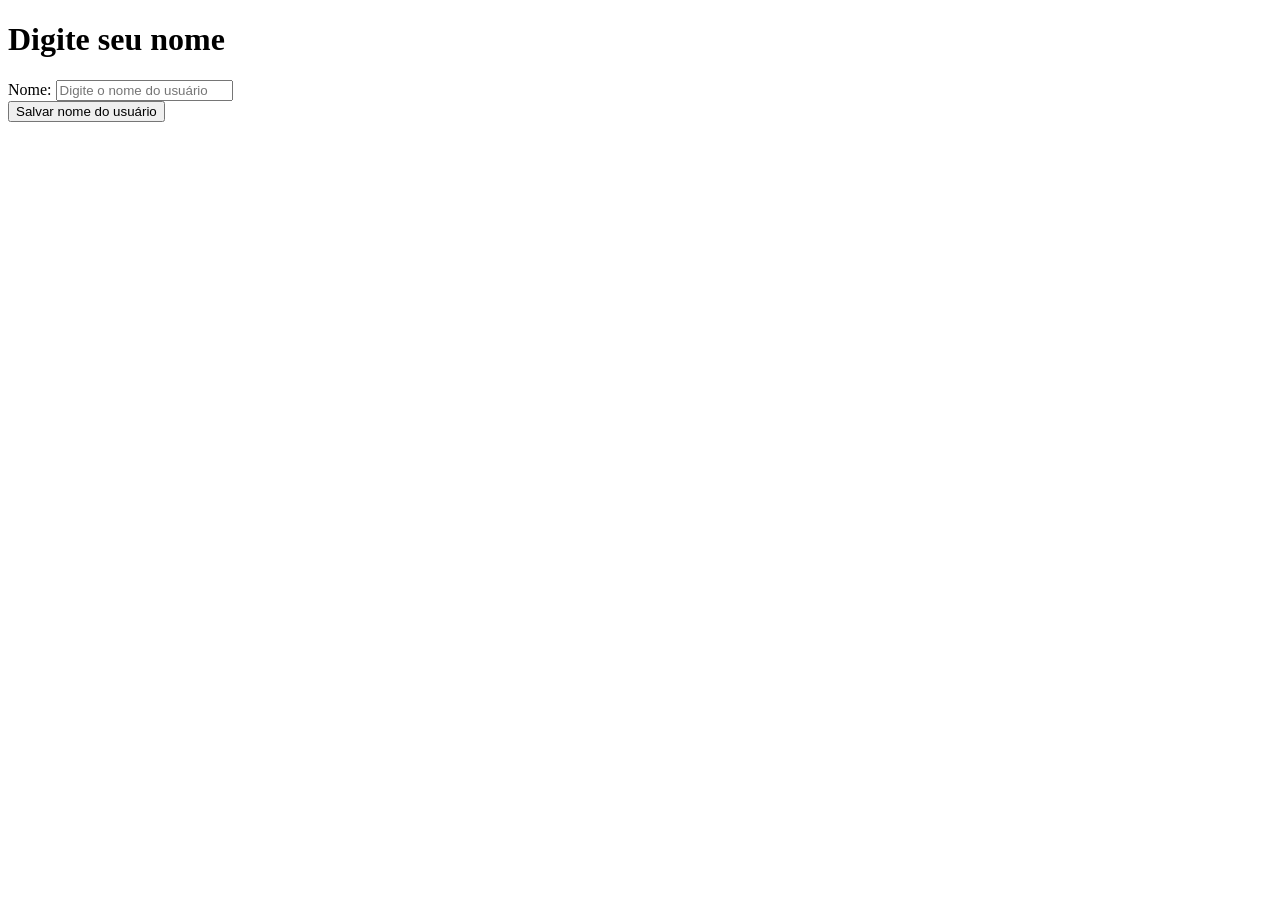
<file: questao01/index.html>
<!DOCTYPE html>
<html lang="pt-br">
<head>
    <meta charset="UTF-8">
    <meta name="viewport" content="width=device-width, initial-scale=1.0">
    <title>Salvar nome de usuário</title>
</head>
<body>
    <h1>Digite seu nome</h1>

    <div>
        <label for="nome">Nome: </label>
        <input type="text" id="nome" name="nome" placeholder="Digite o nome do usuário">
    </div>

    <button type="input" id="submit-btn">Salvar nome do usuário</button>

    <p id="mensagem"></p>

    <script src="app.js"></script>
</body>
</html>
</file>
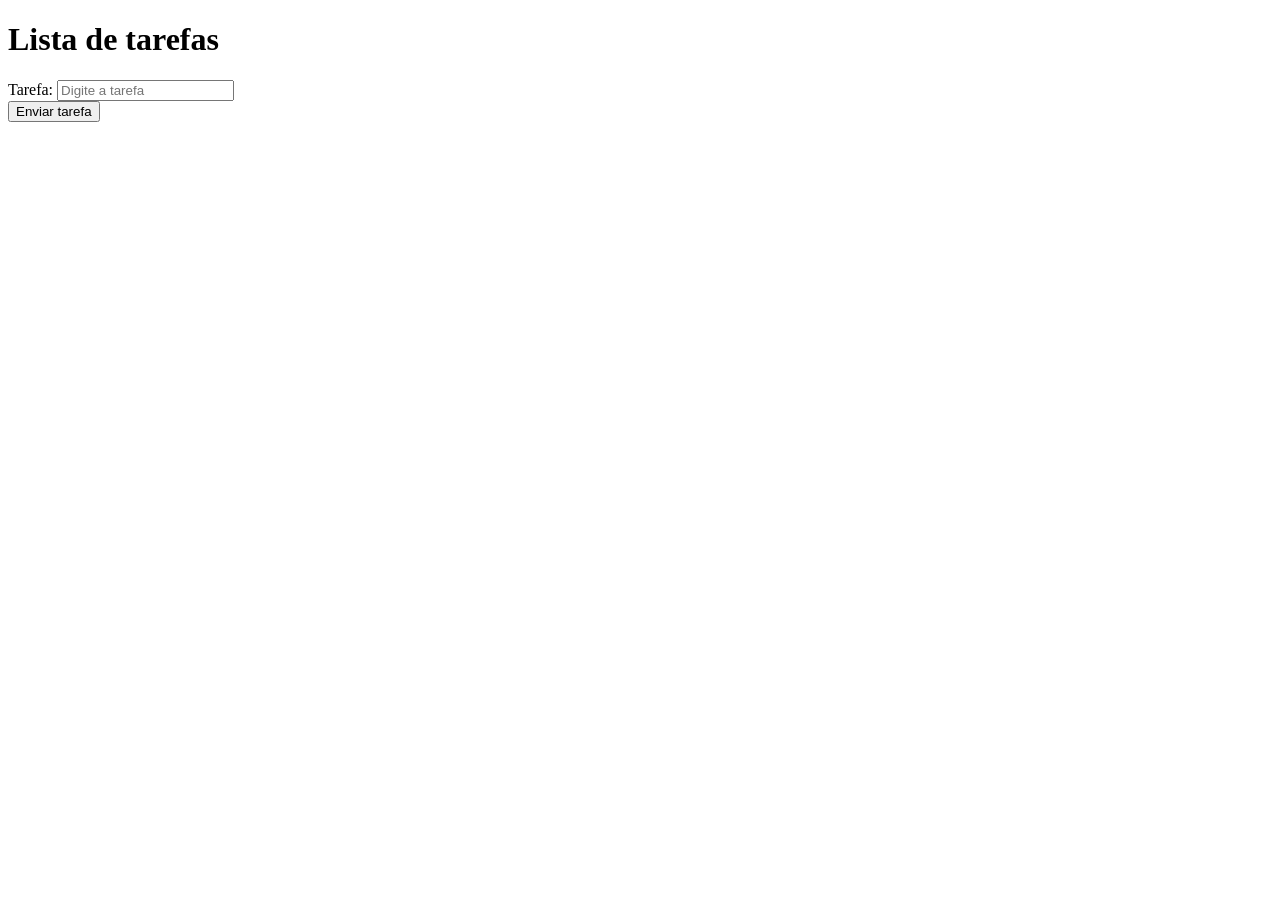
<file: questao02/index.html>
<!DOCTYPE html>
<html lang="pt-br">
<head>
    <meta charset="UTF-8">
    <meta name="viewport" content="width=device-width, initial-scale=1.0">
    <title>Lista de tarefas</title>
</head>
<body>
    <h1>Lista de tarefas</h1>

    <div>
        <label for="tarefa">Tarefa: </label>
        <input type="text" id="tarefa" name="tarefa" placeholder="Digite a tarefa">
    </div>
    
    <button type="input" id="enviar-tarefa-btn">Enviar tarefa</button>

    <ul id="lista-tarefas"></ul>

    <script src="app.js"></script>
</body>
</html>
</file>
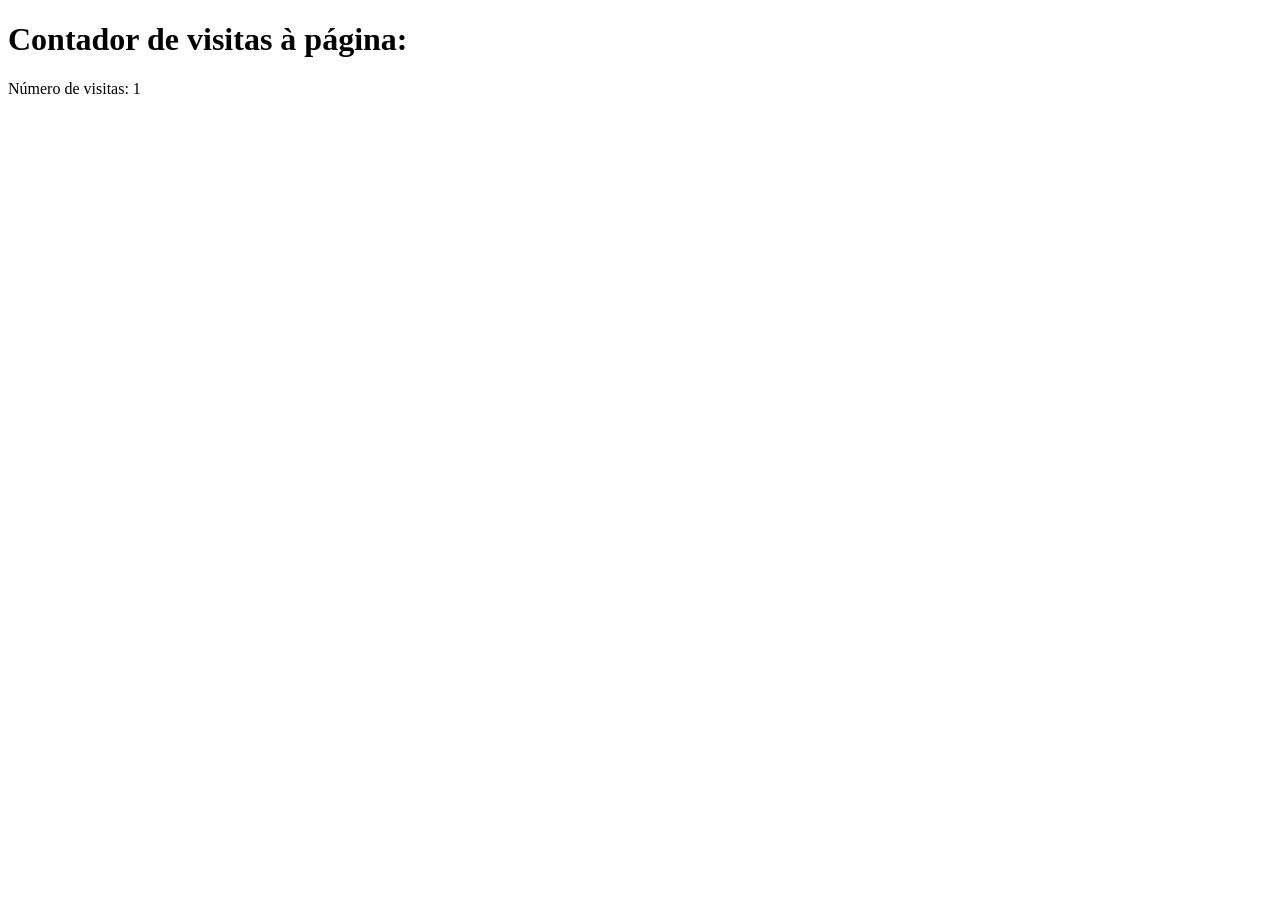
<file: questao03/index.html>
<!DOCTYPE html>
<html lang="pt-br">
<head>
    <meta charset="UTF-8">
    <meta name="viewport" content="width=device-width, initial-scale=1.0">
    <title>Contador de visitas à página</title>
</head>
<body>
    <h1>Contador de visitas à página: </h1>

    <p id="exibir-contador"></p>

    <script src="app.js"></script>
</body>
</html>
</file>
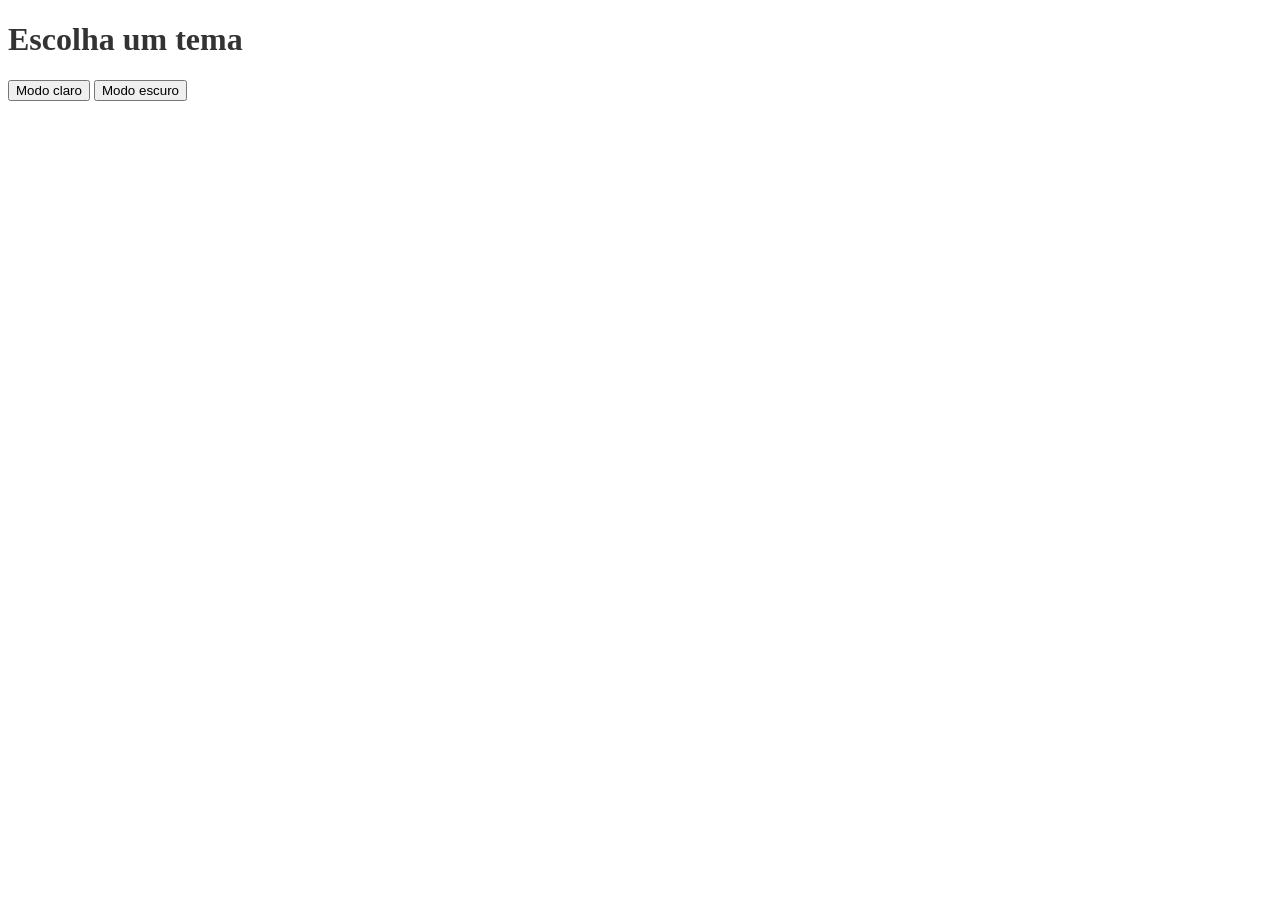
<file: questao04/index.html>
<!DOCTYPE html>
<html lang="pt-br">
<head>
    <meta charset="UTF-8">
    <meta name="viewport" content="width=device-width, initial-scale=1.0">
    <title>Alterar tema</title>
    <link rel="stylesheet" href="style.css">
</head>
<body>
    
    <div class="container">
        <h1>Escolha um tema</h1>
    </div>

    <!-- Botões com IDs específicos para seleção no JS-->

    <button id="light-mode">Modo claro</button>
    <button id="dark-mode">Modo escuro</button>

    <script src="app.js"></script>
</body>
</html>
</file>
<file: questao04/style.css>
body {
    background-color: white;
    color: #333333;
}

/* Estilos quando o modo escuro está ativo */

body.dark {
    background-color: #121212;
    color: white;
}

/* (Opcional): Ajuste para os botões e container no modo escuro */

body.dark .container {
    background-color: #1e1e1e;
}
</file>
